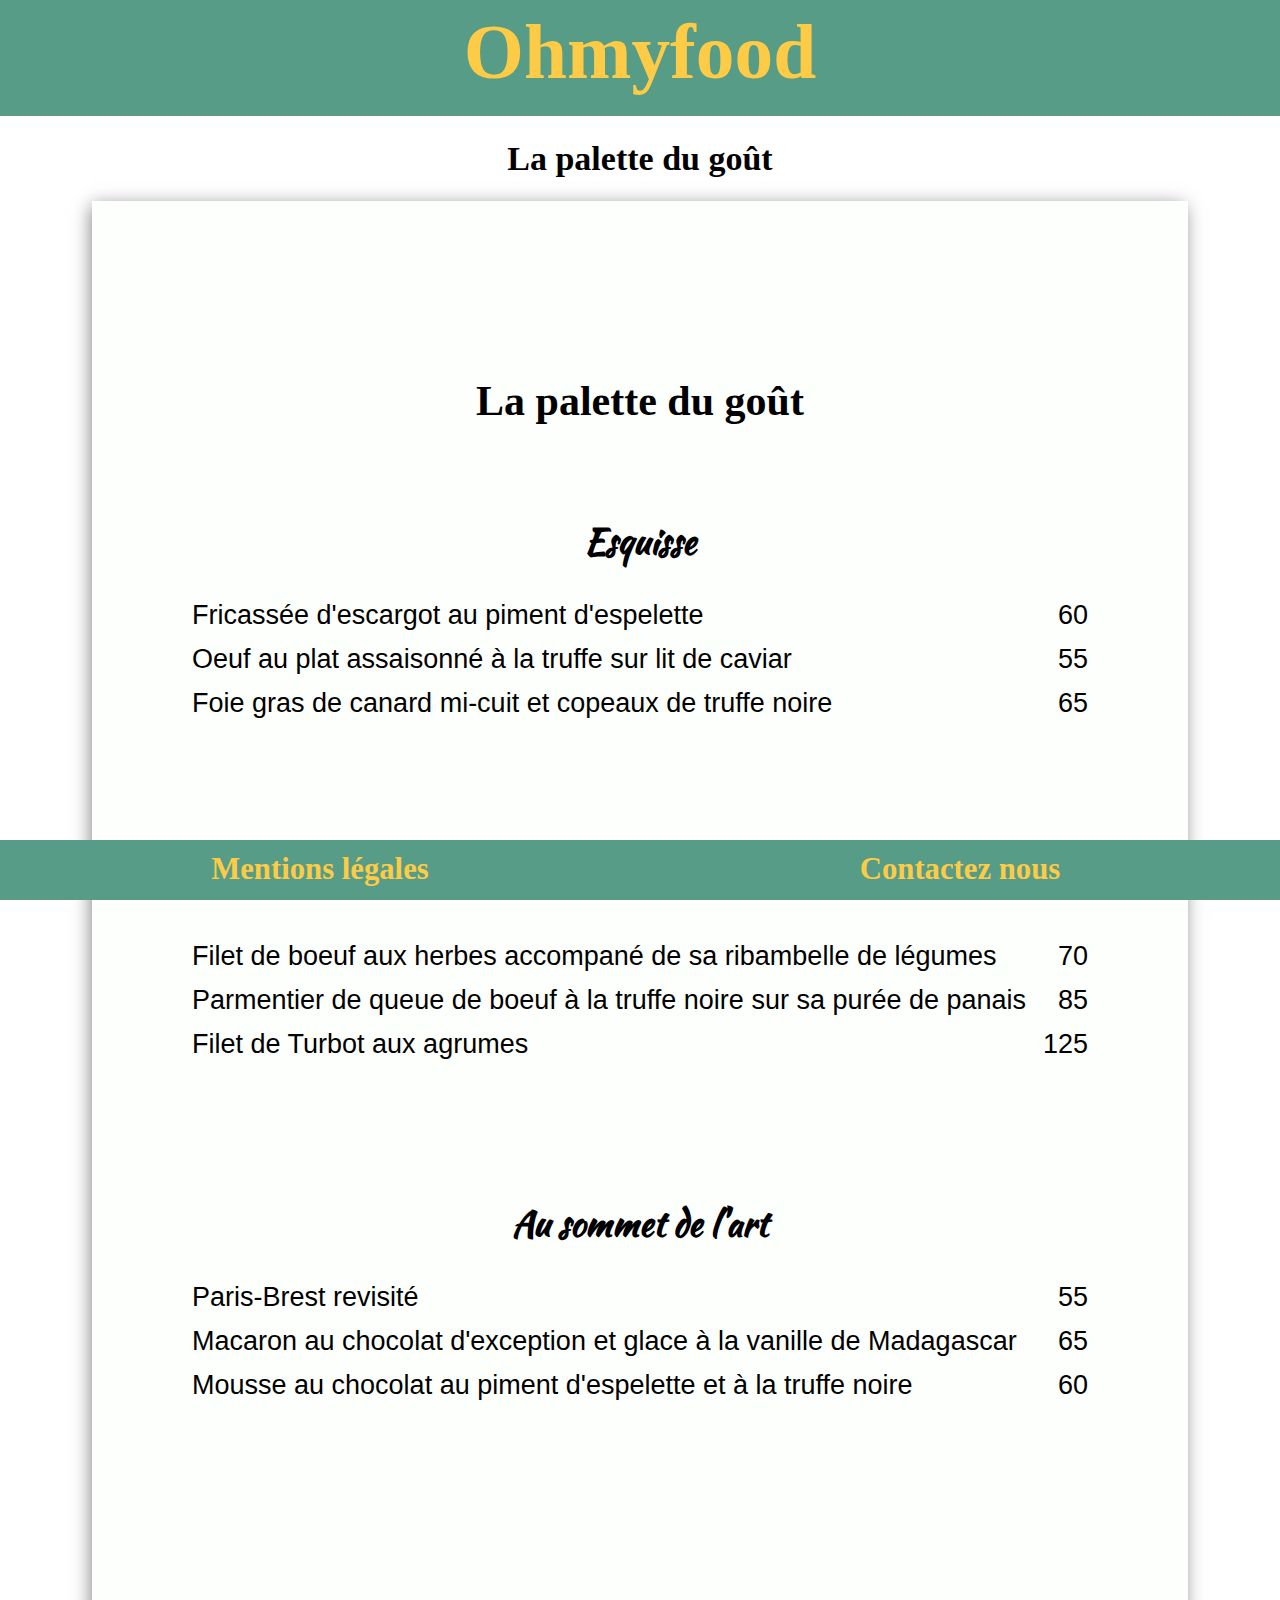
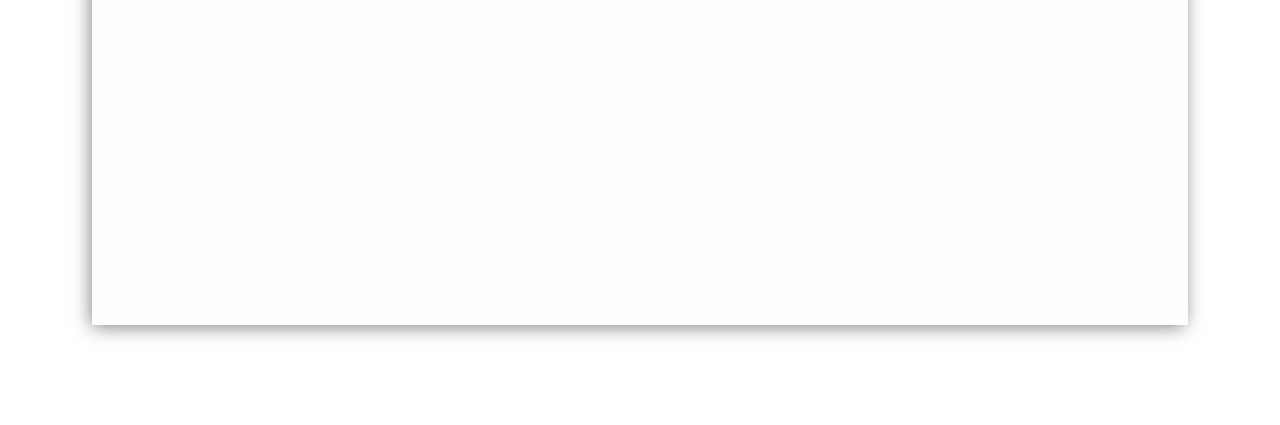
<file: laPalette.html>
<!DOCTYPE html>
<html lang="en">
<head>
    <meta charset="utf-8"/>
    <!--instruction au navigateur pour controlé l'affichage de la page-->
    <meta name="viewport" content="width=device-width, initial-scale=1.0">
    <!--afficher cette description dans les moteur de recherche-->
    <meta name="description" content="Ohmyfood! est une entreprise de réservation de restaurants et de composition de menus  en ligne">
    <!--permet de donner un nom à l’auteur du document-->
    <meta name="author" content="kaouech Mouheb"/>
    <!-- Open Graph data -->
    <meta property="og:type" content="Bienvenue chez Ohmyfood"/>
    <meta property="og:url" content=""/>
    <meta property="og:image" content="image/menu-1b"/>
    <meta property="og:description" content="Ohmyfood! est une entreprise de réservation de restaurants et de composition de menus  en ligne"/>
    <!-- Twitter Card data -->
    <meta name="Twitter:card" content="summary_large_image">
    <meta name="twitter:title" content="Bienvenue chez Ohmyfood">
    <meta name="twitter:image" content="image/menu-2b">
    <meta name="twitter:description" content="Ohmyfood! est une entreprise de réservation de restaurants et de composition de menus  en ligne">
    <link rel="stylesheet" href="feuilleDeStyle/index.css"/>
    <title>La palette du goût</title>
</head>
<body>
    <header>
        <h1><a href="index.html">Ohmyfood</a></h1>
    </header>
   <h1 class="titre">La palette du goût</h1>
    <main class="la-Palette__bloc">
        <h1 class="titre_primaire">La palette du goût</h1>
        <section>
            <h2>Esquisse</h2>
            <div>Fricassée d'escargot au piment d'espelette <span>60</span></div>
            <div>Oeuf au plat assaisonné à la truffe sur lit de caviar<span>55</span></div>
            <div>Foie gras de canard mi-cuit et copeaux de truffe noire<span>65</span></div>
        </section>
        <section>
            <h2>Oeuvre de maître</h2>
            <div>Filet de boeuf aux herbes accompané de sa ribambelle de légumes<span>70</span></div>
            <div>Parmentier de queue de boeuf à la truffe noire sur sa purée de panais<span>85</span></div>
            <div>Filet de Turbot aux agrumes<span>125</span></div>
        </section>
        <section>
            <h2>Au sommet de l'art</h2>
            <div>Paris-Brest revisité<span>55</span></div>
            <div>Macaron au chocolat d'exception et glace à la vanille de Madagascar<span>65</span></div>
            <div>Mousse au chocolat au piment d'espelette et à la truffe noire<span>60</span></div>
        </section>
    </main>
    <footer>
        <h5>Mentions légales</h5>
        <h5>Contactez nous</h5>
    </footer>
</body>
</html>
</file>
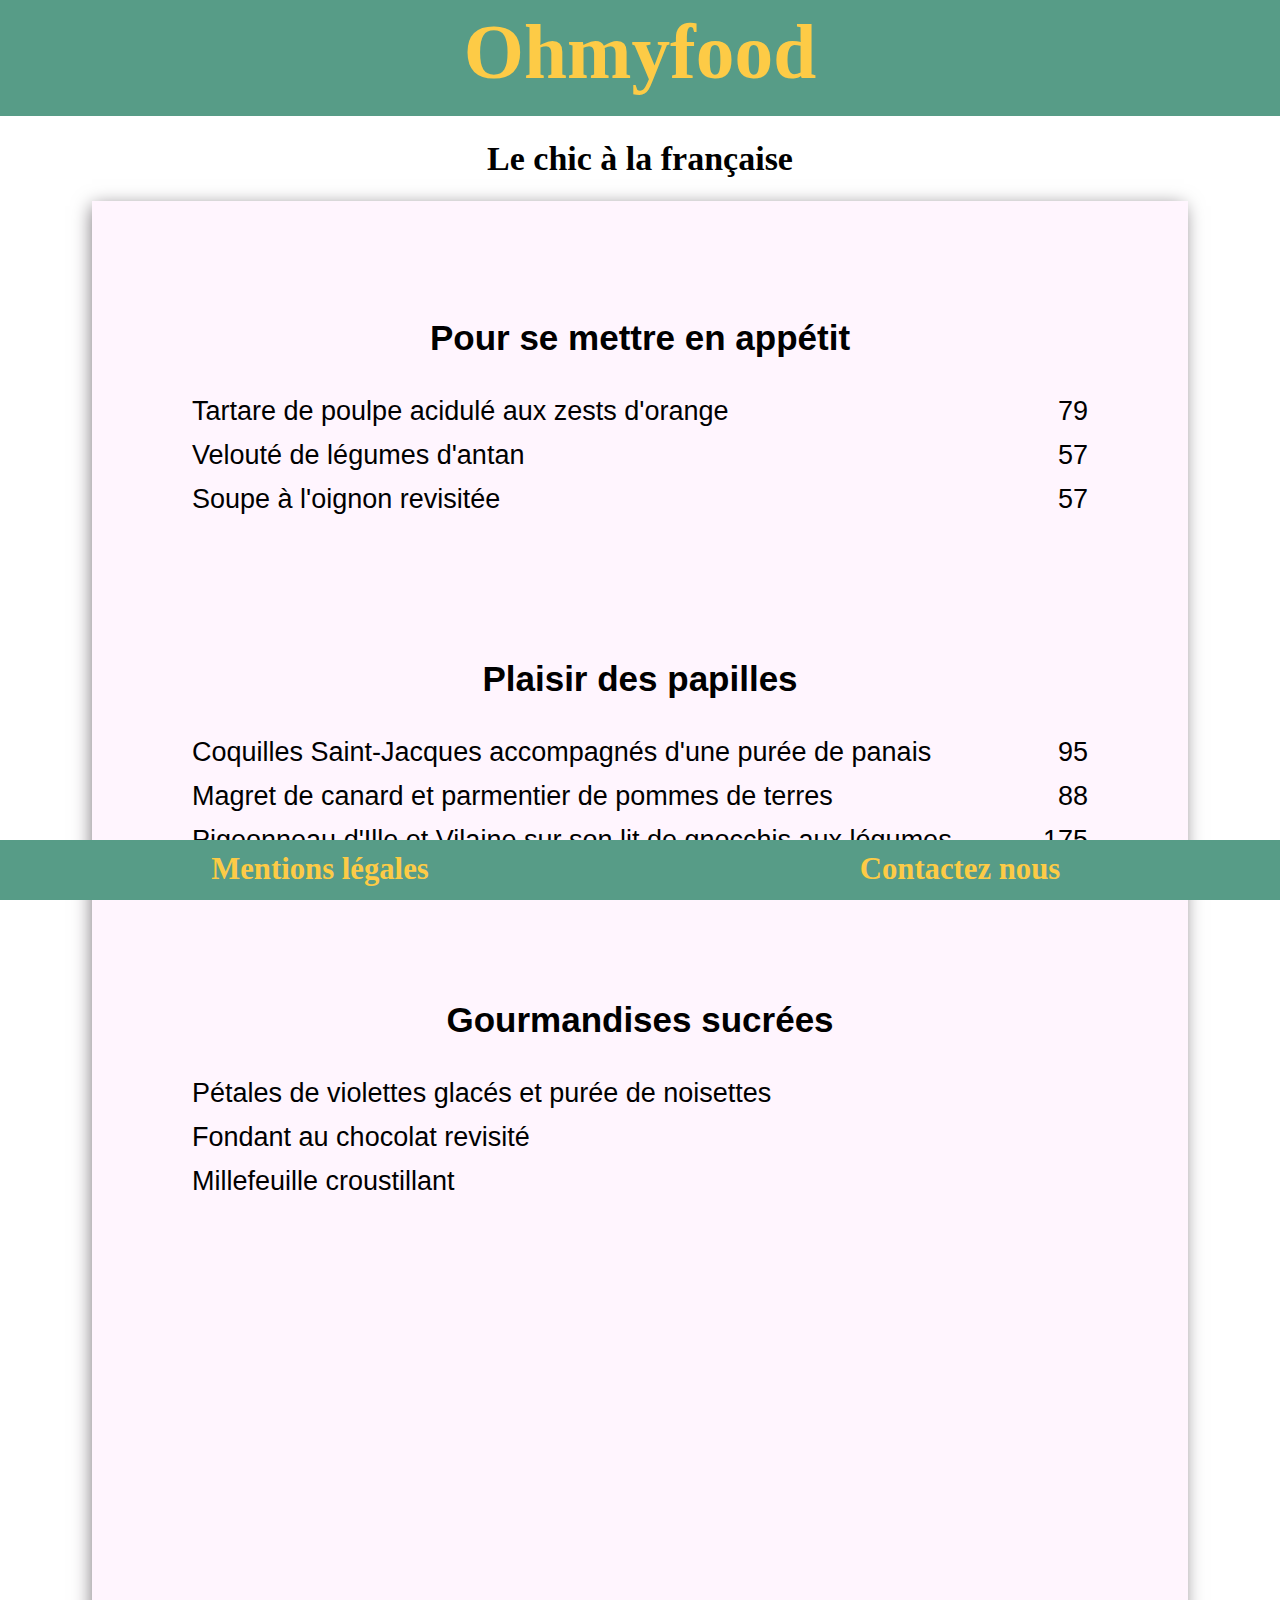
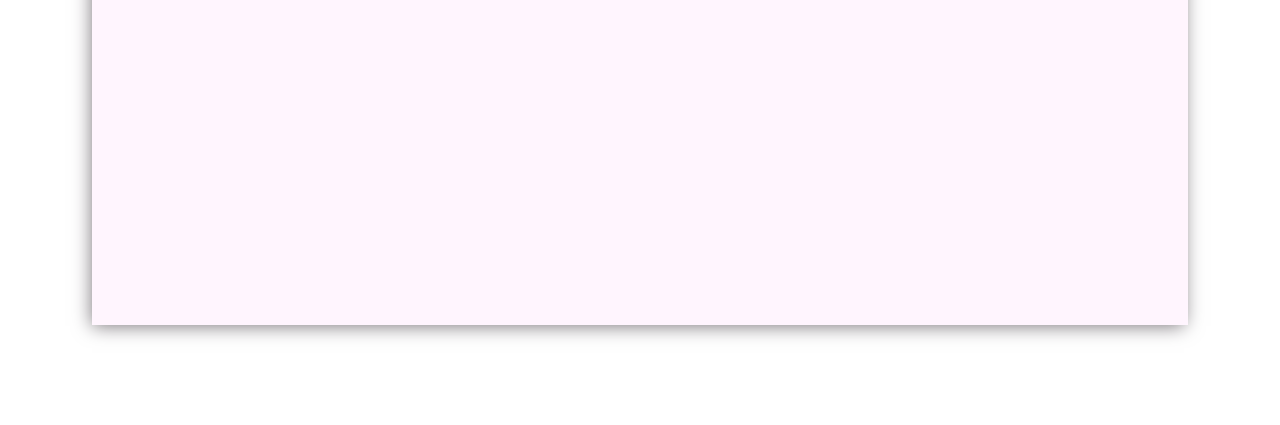
<file: leChic.html>
<!DOCTYPE html>
<html lang="en">
<head>
    <meta charset="utf-8"/>
    <!--instruction au navigateur pour controlé l'affichage de la page-->
    <meta name="viewport" content="width=device-width, initial-scale=1.0">
    <!--afficher cette description dans les moteur de recherche-->
    <meta name="description" content="Ohmyfood! est une entreprise de réservation de restaurants et de composition de menus  en ligne">
    <!--permet de donner un nom à l’auteur du document-->
    <meta name="author" content="kaouech Mouheb"/>
    <!-- Open Graph data -->
    <meta property="og:type" content="Bienvenue chez Ohmyfood"/>
    <meta property="og:url" content=""/>
    <meta property="og:image" content="image/menu-1b"/>
    <meta property="og:description" content="Ohmyfood! est une entreprise de réservation de restaurants et de composition de menus  en ligne"/>
    <!-- Twitter Card data -->
    <meta name="Twitter:card" content="summary_large_image">
    <meta name="twitter:title" content="Bienvenue chez Ohmyfood">
    <meta name="twitter:image" content="image/menu-2b">
    <meta name="twitter:description" content="Ohmyfood! est une entreprise de réservation de restaurants et de composition de menus  en ligne">
    <link rel="stylesheet" href="feuilleDeStyle/index.css"/>
    <title>La note enchantée</title>
</head>
<body>
    <header>
        <h1><a href="index.html">Ohmyfood</a></h1>
    </header>
   <h1 class="titre">Le chic à la française</h1>
   <main class="le-Chic__bloc">
        <section>
            <h2>Pour se mettre en appétit</h2>
            <div>Tartare de poulpe acidulé aux zests d'orange<span>79</span></div>
            <div>Velouté de légumes d'antan<span>57</span></div>
            <div>Soupe à l'oignon revisitée<span>57</span></div>
        </section>
        <section>
            <h2>Plaisir des papilles</h2>
            <div>Coquilles Saint-Jacques accompagnés d'une purée de panais<span>95</span></div>
            <div>Magret de canard et parmentier de pommes de terres<span>88</span></div>
            <div>Pigeonneau d'Ille et Vilaine sur son lit de gnocchis aux légumes<span>175</span></div>
        </section>
        <section>
            <h2>Gourmandises sucrées</h2>
            <div>Pétales de violettes glacés et purée de noisettes</div>
            <div>Fondant au chocolat revisité</div>
            <div>Millefeuille croustillant</div>
        </section>
    </main>    
    <footer>
        <h5>Mentions légales</h5>
        <h5>Contactez nous</h5>
    </footer>
</body>
</html>
</file>
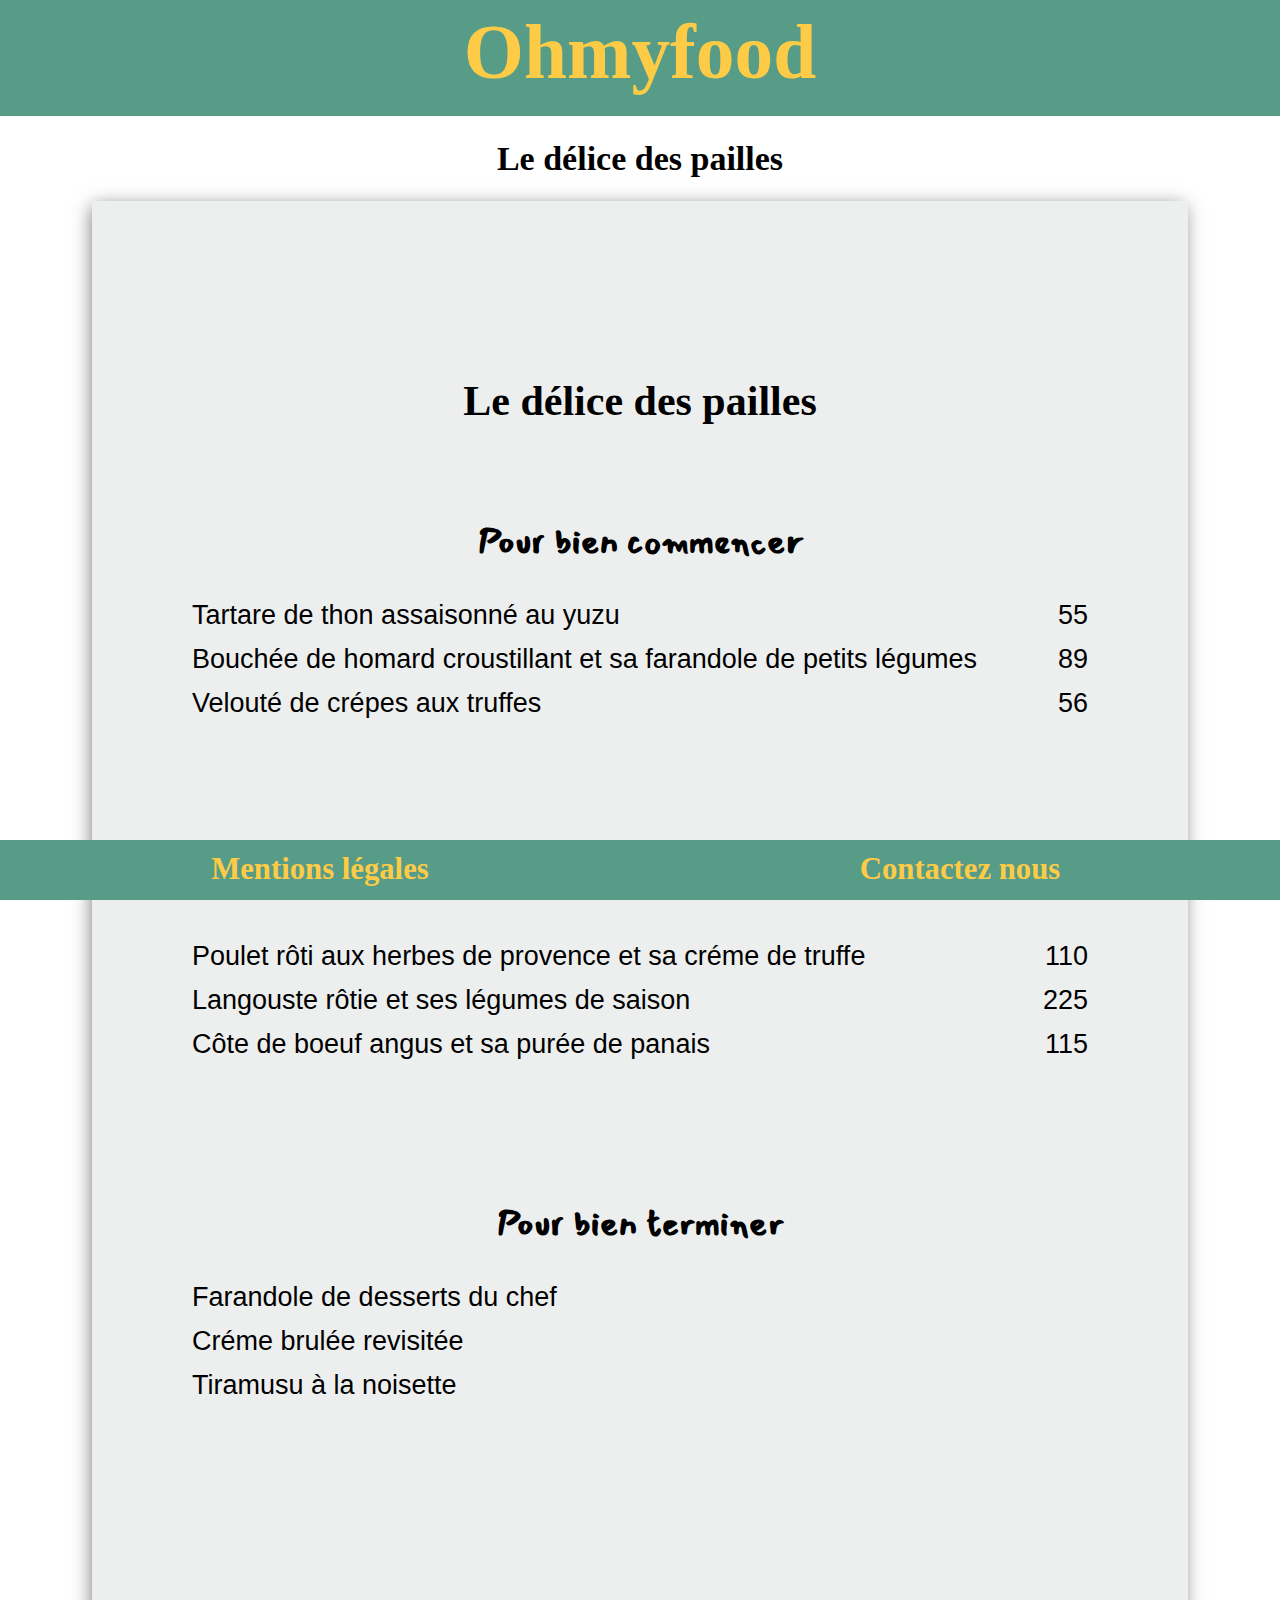
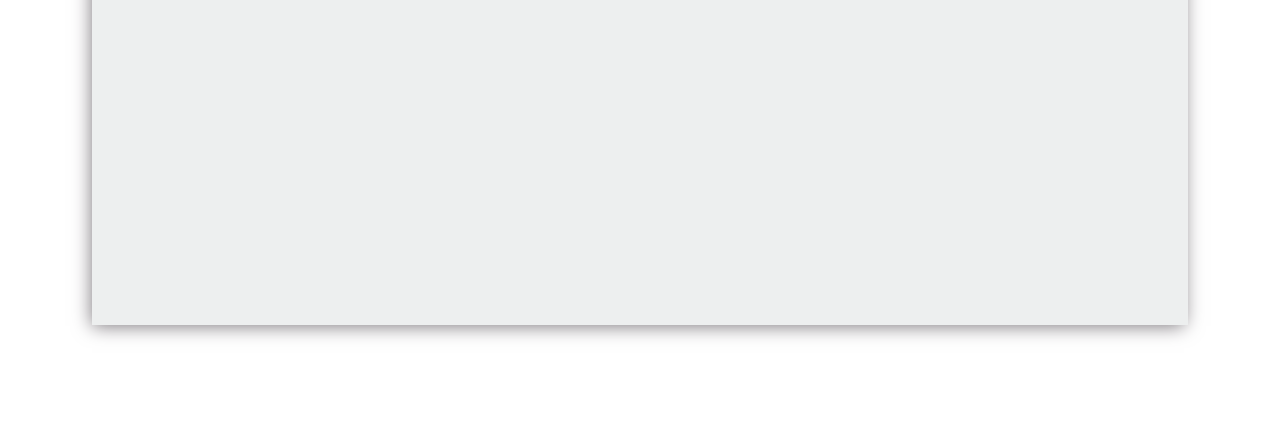
<file: leDelice.html>
<!DOCTYPE html>
<html lang="en">
<head>
    <meta charset="utf-8"/>
    <!--instruction au navigateur pour controlé l'affichage de la page-->
    <meta name="viewport" content="width=device-width, initial-scale=1.0">
    <!--afficher cette description dans les moteur de recherche-->
    <meta name="description" content="Ohmyfood! est une entreprise de réservation de restaurants et de composition de menus  en ligne">
    <!--permet de donner un nom à l’auteur du document-->
    <meta name="author" content="kaouech Mouheb"/>
    <!-- Open Graph data -->
    <meta property="og:type" content="Bienvenue chez Ohmyfood"/>
    <meta property="og:url" content=""/>
    <meta property="og:image" content="image/menu-1b"/>
    <meta property="og:description" content="Ohmyfood! est une entreprise de réservation de restaurants et de composition de menus  en ligne"/>
    <!-- Twitter Card data -->
    <meta name="Twitter:card" content="summary_large_image">
    <meta name="twitter:title" content="Bienvenue chez Ohmyfood">
    <meta name="twitter:image" content="image/menu-2b">
    <meta name="twitter:description" content="Ohmyfood! est une entreprise de réservation de restaurants et de composition de menus  en ligne">
    <link rel="stylesheet" href="feuilleDeStyle/index.css"/>
    <title>Le délice des papilles</title>
</head>
<body>
    <header>
        <h1><a href="index.html">Ohmyfood</a></h1>
    </header>
   <h1 class="titre">Le délice des pailles</h1>
   <main class="le-Delice__bloc">
        <h1 class="titre_primaire">Le délice des pailles</h1>
        <section>
            <h2>Pour bien commencer</h2>
            <div>Tartare de thon assaisonné au yuzu <span>55</span></div>
            <div>Bouchée de homard croustillant et sa farandole de petits légumes<span>89</span></div>
            <div>Velouté de crépes aux truffes <span>56</span></div>
        </section>
        <section>
            <h2>Pour bien continuer</h2>
            <div>Poulet rôti aux herbes de provence et sa créme de truffe<span>110</span></div>
            <div>Langouste rôtie et ses légumes de saison<span>225</span></div>
            <div>Côte de boeuf angus et sa purée de panais<span>115</span></div>
        </section>
        <section>
            <h2>Pour bien terminer</h2>
            <div>Farandole de desserts du chef</div>
            <div>Créme brulée revisitée</div>
            <div>Tiramusu à la noisette</div>
        </section>
    </main>
    <footer>
        <h5>Mentions légales</h5>
        <h5>Contactez nous</h5>
    </footer>
</body>
</html>
</file>
<file: feuilleDeStyle/index.css>
@charset "UTF-8";
/*! normalize.css v8.0.1 | MIT License | github.com/necolas/normalize.css */
/* Document
   ========================================================================== */
/*
1. Corrigez la hauteur de ligne dans tous les navigateurs.
2. Empêchez les ajustements de la taille de la police après les changements d'orientation dans iOS.*/
@import url("https://fonts.googleapis.com/css?family=Dancing+Script|Indie+Flower|Kaushan+Script|Mansalva&display=swap");
html {
  line-height: 1.15;
  /* 1 */
  -webkit-text-size-adjust: 100%;
  /* 2 */
}

/* Sections
     ========================================================================== */
/*
   Supprimez la marge dans tous les navigateurs.
   */
body {
  margin: 0;
}

/*
   Rendre l'élément `main` de manière cohérente dans IE.
   */
main {
  display: block;
}

/*
   Corrigez la taille de la police et la marge sur les éléments `h1` dans` section` et
   Contextes `article` dans Chrome, Firefox et Safari.
   */
h1 {
  font-size: 2em;
  margin: 0.67em 0;
}

/* Regroupement de contenu
     ========================================================================== */
/*
   1. Add the correct box sizing in Firefox.
   2. Show the overflow in Edge and IE.
   */
hr {
  box-sizing: content-box;
  /* 1 */
  height: 0;
  /* 1 */
  overflow: visible;
  /* 2 */
}

/*
  1. Corrigez l'héritage et la mise à l'échelle de la taille de police dans tous les navigateurs.
  2. Corrigez le dimensionnement de police impair dans tous les navigateurs.
   */
pre {
  font-family: monospace, monospace;
  /* 1 */
  font-size: 1em;
  /* 2 */
}

/* Sémantique au niveau du texte
     ========================================================================== */
/*
    Supprimez l'arrière-plan gris des liens actifs dans IE 10.
   */
a {
  background-color: transparent;
}

/*
   1. Retirez la bordure inférieure dans Chrome 57-
   2. Ajoutez la décoration de texte correcte dans Chrome, Edge, IE, Opera et Safari.*/
abbr[title] {
  border-bottom: none;
  /* 1 */
  text-decoration: underline;
  /* 2 */
  text-decoration: underline dotted;
  /* 2 */
}

/*
    Ajoutez le poids de police correct dans Chrome, Edge et Safari.
   */
b,
strong {
  font-weight: bolder;
}

/*
    1. Corrigez l'héritage et la mise à l'échelle de la taille de police dans tous les navigateurs.
    2. Corrigez le dimensionnement de police impair dans tous les navigateurs.
 */
code,
kbd,
samp {
  font-family: monospace, monospace;
  /* 1 */
  font-size: 1em;
  /* 2 */
}

/*
   Ajoutez la taille de police correcte dans tous les navigateurs.
   */
small {
  font-size: 80%;
}

/*
    Empêche les éléments `sub` et` sup` d'affecter la hauteur de ligne dans
    tous les navigateurs.
   */
sub,
sup {
  font-size: 75%;
  line-height: 0;
  position: relative;
  vertical-align: baseline;
}

sub {
  bottom: -0.25em;
}

sup {
  top: -0.5em;
}

/* Contenu intégré
     ========================================================================== */
/*
   Supprimez la bordure des images à l'intérieur des liens dans IE 10.
   */
img {
  border-style: none;
}

/* Formes
     ========================================================================== */
/**
   * 1. Change the font styles in all browsers.
   * 2. Remove the margin in Firefox and Safari.
   */
button,
input,
optgroup,
select,
textarea {
  font-family: inherit;
  /* 1 */
  font-size: 100%;
  /* 1 */
  line-height: 1.15;
  /* 1 */
  margin: 0;
  /* 2 */
}

/*
   Afficher le débordement dans IE.
   Affichez le débordement dans Edge.
   */
button,
input {
  /* 1 */
  overflow: visible;
}

/*
   1. Modifiez les styles de police dans tous les navigateurs.
   2. Supprimez la marge dans Firefox et Safari.
  */
button,
select {
  /* 1 */
  text-transform: none;
}

/*
   Corrigez l'impossibilité de styliser les types cliquables dans iOS et Safari. and Safari.
   */
button,
[type="button"],
[type="reset"],
[type="submit"] {
  -webkit-appearance: button;
}

/*
   Supprimez la bordure intérieure et le rembourrage dans Firefox.
   */
button::-moz-focus-inner,
[type="button"]::-moz-focus-inner,
[type="reset"]::-moz-focus-inner,
[type="submit"]::-moz-focus-inner {
  border-style: none;
  padding: 0;
}

/*
   Restaurez les styles de focus non définis par la règle précédente.
   */
button:-moz-focusring,
[type="button"]:-moz-focusring,
[type="reset"]:-moz-focusring,
[type="submit"]:-moz-focusring {
  outline: 1px dotted ButtonText;
}

/*
   Corrigez le rembourrage dans Firefox.
   */
fieldset {
  padding: 0.35em 0.75em 0.625em;
}

/*
   1. Corrigez l'habillage du texte dans Edge et IE.
   2. Corrigez l'héritage des couleurs des éléments «fieldset» dans IE.
   3. Retirez le rembourrage pour que les développeurs ne soient pas pris au dépourvu
   Éléments `fieldset` dans tous les navigateurs.
   */
legend {
  box-sizing: border-box;
  /* 1 */
  color: inherit;
  /* 2 */
  display: table;
  /* 1 */
  max-width: 100%;
  /* 1 */
  padding: 0;
  /* 3 */
  white-space: normal;
  /* 1 */
}

/*
   Ajoutez l'alignement vertical correct dans Chrome, Firefox et Opera.
   */
progress {
  vertical-align: baseline;
}

/*
   Supprimez la barre de défilement verticale par défaut dans IE 10+
   */
textarea {
  overflow: auto;
}

/*
   Ajoutez le bon dimensionnement de boîte dans IE 10.
   2. Retirez le rembourrage dans IE 10.
   */
[type="checkbox"],
[type="radio"] {
  box-sizing: border-box;
  /* 1 */
  padding: 0;
  /* 2 */
}

/*
  Corrigez le style de curseur des boutons d'incrémentation et de décrémentation dans Chrome.
   */
[type="number"]::-webkit-inner-spin-button,
[type="number"]::-webkit-outer-spin-button {
  height: auto;
}

/*
    1. Corrigez l'apparence étrange dans Chrome et Safari.
    2. Corrigez le style de contour dans Safari.
   */
[type="search"] {
  -webkit-appearance: textfield;
  /* 1 */
  outline-offset: -2px;
  /* 2 */
}

/*
   Supprimez le rembourrage intérieur dans Chrome et Safari sur macOS.
   */
[type="search"]::-webkit-search-decoration {
  -webkit-appearance: none;
}

/*
    1. Corrigez l'impossibilité de styliser les types cliquables dans iOS et Safari.
    2. Modifiez les propriétés de la police en "hérité" dans Safari.
 */
::-webkit-file-upload-button {
  -webkit-appearance: button;
  /* 1 */
  font: inherit;
  /* 2 */
}

/* Interactive
     ========================================================================== */
/*
   Ajoutez l'affichage correct dans Edge, IE 10+ et Firefox.
   */
details {
  display: block;
}

/*
   Ajoutez l'affichage correct dans tous les navigateurs.
   */
summary {
  display: list-item;
}

/* Divers
     ========================================================================== */
/*
   Ajoutez l'affichage correct dans IE 10+.
   */
template {
  display: none;
}

/*
    Ajoutez l'affichage correct dans IE 10.
   */
[hidden] {
  display: none;
}

/*                    Personalisation du contenu 
     ========================================================================== */
a {
  text-decoration: none;
}

/*color dégradé*/
/*contenu séparatif entre le bloc principal et le footer*/
body {
  max-width: 1300px;
  margin: auto;
  position: relative;
}

.index__bloc {
  display: flex;
  flex-wrap: wrap;
  justify-content: space-evenly;
}

.index__bloc section {
  width: 440px;
  height: 614px;
  margin: 81px auto 0px auto;
  text-align: center;
  display: flex;
  flex-direction: column;
  justify-content: center;
  -webkit-box-shadow: -2px 3px 18px -2px #7a757a;
  -moz-box-shadow: -2px 3px 18px -2px #7a757a;
  box-shadow: -2px 3px 18px -2px #7a757a;
}

.index__bloc section a {
  color: black;
}

.index__bloc section h2 {
  font-size: 32px;
}

.index__bloc section:first-of-type {
  background: #fcdfdb;
  font-family: 'Mansalva', cursive, Arial, sans-serif;
}

.index__bloc section:first-of-type h2 {
  display: flex;
  flex-direction: column;
}

.index__bloc section:nth-of-type(2) {
  background: #fff5fe;
  font-family: 'Cormorant Infant', cursive, Arial, sans-serif;
}

.index__bloc section:nth-of-type(2) h2 {
  font-size: 26px;
  background: linear-gradient(to right, #e38a12, #8f5aff);
  -webkit-text-fill-color: transparent;
  -webkit-background-clip: text;
}

.index__bloc section:nth-of-type(2) h3 {
  color: #e38a12;
}

.index__bloc section:nth-of-type(3) {
  background: #f9f9f9;
  font-family: 'Dancing Script', cursive, Arial, sans-serif;
}

.index__bloc section:nth-of-type(3) h2 {
  background: linear-gradient(to right, #0023db, #0887fb);
  -webkit-text-fill-color: transparent;
  -webkit-background-clip: text;
}

.index__bloc section:nth-of-type(3) h3 {
  color: #0887fb;
}

.index__bloc section:last-of-type {
  background: #fdfffd;
  font-family: 'Kaushan Script', cursive, Arial, sans-serif;
}

.index__bloc section:last-of-type h2 {
  background: linear-gradient(to right, #3e923a 5%, #beff7f);
  -webkit-text-fill-color: transparent;
  -webkit-background-clip: text;
}

.index__bloc section:last-of-type h3 {
  color: #3e923a;
}

/*animation qui fait un zoom sur l'image*/
.transition-menu {
  transition: all 0.5s linear;
  opacity: 1;
}

.transition-menu:hover {
  opacity: 0.5;
}

/*Animation du bouton prochainement*/
.button span {
  background: #fdcb46;
  width: 8px;
  height: 8px;
  border-radius: 50%;
  display: inline-block;
  animation-name: points;
  animation-duration: 2s;
  animation-iteration-count: infinite;
  animation-timing-function: linear;
}

span:first-of-type {
  animation-delay: 0.5s;
}

span:nth-child(2) {
  animation-delay: 1s;
}

span:nth-child(3) {
  animation-delay: 1.5s;
}

@-webkit-keyframes points {
  0% {
    opacity: 1;
  }
  100% {
    opacity: 0;
  }
}

@-moz-keyframes points {
  0% {
    opacity: 1;
  }
  100% {
    opacity: 0;
  }
}

/*bouton mentions légales / contactez-nous*/
footer h5:hover {
  animation-name: wiggle;
  animation-duration: 0.3s;
  animation-iteration-count: infinite;
  -moz-animation-timing-function: linear;
}

/*bouton prochainement*/
.button:hover {
  animation-name: wiggle_Prochainement;
  animation-duration: 0.4s;
  animation-iteration-count: infinite;
  -moz-animation-timing-function: linear;
}

/*effet wiggle*/
@-webkit-keyframes wiggle {
  0% {
    transform: translate(2px, -2px) rotate(2deg);
  }
  15% {
    transform: translate(1px, -1px) rotate(0deg);
  }
  30% {
    transform: translate(0px, 0px) rotate(0deg);
  }
  45% {
    transform: translate(-2px, 2px) rotate(2deg);
  }
  60% {
    transform: translate(1px, -1px) rotate(0deg);
  }
  75% {
    transform: translate(0px, 0px) rotate(0deg);
  }
  90% {
    transform: translate(2px, -2px) rotate(2deg);
  }
  to {
    transform: translate(-1px, 1px) rotate(0deg);
  }
}

@-moz-keyframes wiggle {
  0% {
    transform: translate(2px, -2px) rotate(1deg);
  }
  15% {
    transform: translate(1px, -1px) rotate(0deg);
  }
  30% {
    transform: translate(0px, 0px) rotate(1deg);
  }
  45% {
    transform: translate(-2px, 2px) rotate(0deg);
  }
  60% {
    transform: translate(1px, -1px) rotate(1deg);
  }
  75% {
    transform: translate(0px, 0px) rotate(0deg);
  }
  90% {
    transform: translate(2px, -2px) rotate(1deg);
  }
  to {
    transform: translate(-1px, 1px) rotate(0deg);
  }
}

/*effet wiggle bouton prochainement*/
@-webkit-keyframes wiggle_Prochainement {
  0% {
    transform: translate(0px, 2px) rotate(0);
  }
  30% {
    transform: translate(-2px, 0px) rotate(1);
  }
  60% {
    transform: translate(2px, 0px) rotate(0);
  }
  to {
    transform: translate(0px, 2px) rotate(1);
  }
}

@-moz-keyframes wiggle_Prochainement {
  0% {
    transform: translate(0px, 2px);
  }
  30% {
    transform: translate(-2px, 0px);
  }
  60% {
    transform: translate(2px, 0px);
  }
  to {
    transform: translate(0px, 2px);
  }
}

.fa-music {
  background: linear-gradient(#f04c5f, #f6916a);
  -webkit-text-fill-color: transparent;
  -webkit-background-clip: text;
}

.button {
  margin: 81px auto 200px;
  width: 300px;
  position: relative;
  background: #579c87;
  color: #fdcb46;
  font-size: 37px;
  padding: 18px;
  text-align: center;
  border-radius: 0.5em;
  transform: scale(1);
  transition: all .5s ease;
  z-index: 1;
}

.button:hover {
  transform: scale(1.1);
}

.button:hover::after {
  opacity: 1;
}

.button::after {
  content: "";
  background-color: #457b6b;
  border-radius: 0.5em;
  position: absolute;
  top: 0;
  bottom: 0;
  right: 0;
  left: 0;
  z-index: -1;
  transition: all .5s ease;
  opacity: 0;
}

header {
  background: #579c87;
  height: 116px;
}

header a {
  color: #fdcb46;
  text-decoration: none;
}

header h1 {
  font-size: 58pt;
  text-align: center;
  color: #fdcb46;
  margin: 0px;
  line-height: 1.35;
}

footer {
  background: #579c87;
  display: flex;
  justify-content: space-around;
  font-size: 37px;
  height: 60px;
  width: 100%;
  color: #fdcb46;
  max-width: 1300px;
  position: fixed;
  bottom: 0.1px;
  z-index: 2;
}

footer h5 {
  width: 30%;
  margin: auto 0px;
  text-align: center;
}

footer a {
  color: #fdcb46;
}

.titre {
  text-align: center;
  font-size: 34px;
}

.la-Note__bloc {
  -webkit-box-shadow: -2px 3px 18px -2px #7a757a;
  -moz-box-shadow: -2px 3px 18px -2px #7a757a;
  box-shadow: -2px 3px 18px -2px #7a757a;
  /*Main*/
  max-width: 70%;
  margin: 0px auto;
  padding: 20px 100px;
  background: #fcdfdb;
  height: 1684px;
  color: #3d1319;
  content: "";
  margin: 0px auto 100px;
}

.la-Note__bloc .titre_primaire {
  /*h1 des pages menu*/
  display: flex;
  flex-direction: column;
  font-size: 42px;
  margin: 156px auto 95px auto;
  font-family: #3d1319;
  text-align: center;
  font-family: 'Mansalva', cursive, Arial, sans-serif;
}

.la-Note__bloc h2 {
  /*h2*/
  text-align: center;
  font-size: 35px;
  margin-top: 95px;
  font-family: 'Mansalva', cursive, Arial, sans-serif;
}

.la-Note__bloc section {
  /*Pesonalisation des section dans les pages*/
  width: 100%;
  font-size: 27px;
  line-height: 44px;
  margin-bottom: 136px;
  font-family: 'Cormorant Infant', cursive, Arial, sans-serif;
}

.la-Note__bloc .titre_secondaire {
  font-size: 37px;
}

.la-Note__bloc span {
  float: right;
}

.le-Chic__bloc {
  -webkit-box-shadow: -2px 3px 18px -2px #7a757a;
  -moz-box-shadow: -2px 3px 18px -2px #7a757a;
  box-shadow: -2px 3px 18px -2px #7a757a;
  /*Main*/
  max-width: 70%;
  margin: 0px auto;
  padding: 20px 100px;
  background: #fff5fe;
  height: 1684px;
  content: "";
  margin: 0px auto 100px;
  font-family: 'Cormorant Infant', cursive, Arial, sans-serif;
}

.le-Chic__bloc h2 {
  /*h2*/
  text-align: center;
  font-size: 35px;
  margin-top: 95px;
}

.le-Chic__bloc section {
  /*Pesonalisation des section dans les pages*/
  width: 100%;
  font-size: 27px;
  line-height: 44px;
  margin-bottom: 136px;
}

.le-Chic__bloc span {
  float: right;
}

.le-Delice__bloc {
  -webkit-box-shadow: -2px 3px 18px -2px #7a757a;
  -moz-box-shadow: -2px 3px 18px -2px #7a757a;
  box-shadow: -2px 3px 18px -2px #7a757a;
  /*Main*/
  max-width: 70%;
  margin: 0px auto;
  padding: 20px 100px;
  background: #edefef;
  height: 1684px;
  content: "";
  margin: 0px auto 100px;
}

.le-Delice__bloc .titre_primaire {
  /*h1 des pages menu*/
  display: flex;
  flex-direction: column;
  font-size: 42px;
  margin: 156px auto 95px auto;
  font-family: black;
  text-align: center;
}

.le-Delice__bloc h2 {
  /*h2*/
  text-align: center;
  font-size: 35px;
  margin-top: 95px;
  font-family: 'Mansalva', cursive, Arial, sans-serif;
}

.le-Delice__bloc section {
  /*Pesonalisation des section dans les pages*/
  width: 100%;
  font-size: 27px;
  line-height: 44px;
  margin-bottom: 136px;
  font-family: 'Cormorant Infant', cursive, Arial, sans-serif;
}

.le-Delice__bloc .titre_secondaire {
  font-size: 37px;
}

.le-Delice__bloc span {
  float: right;
}

.la-Palette__bloc {
  -webkit-box-shadow: -2px 3px 18px -2px #7a757a;
  -moz-box-shadow: -2px 3px 18px -2px #7a757a;
  box-shadow: -2px 3px 18px -2px #7a757a;
  /*Main*/
  max-width: 70%;
  margin: 0px auto;
  padding: 20px 100px;
  background: #fdfffd;
  height: 1684px;
  content: "";
  margin: 0px auto 100px;
}

.la-Palette__bloc .titre_primaire {
  /*h1 des pages menu*/
  display: flex;
  flex-direction: column;
  font-size: 42px;
  margin: 156px auto 95px auto;
  font-family: black;
  text-align: center;
}

.la-Palette__bloc h2 {
  /*h2*/
  text-align: center;
  font-size: 35px;
  margin-top: 95px;
  font-family: 'Kaushan Script', cursive, Arial, sans-serif;
}

.la-Palette__bloc section {
  /*Pesonalisation des section dans les pages*/
  width: 100%;
  font-size: 27px;
  line-height: 44px;
  margin-bottom: 136px;
  font-family: 'Cormorant Infant', cursive, Arial, sans-serif;
}

.la-Palette__bloc .titre_secondaire {
  font-size: 37px;
}

.la-Palette__bloc span {
  float: right;
}

.mentions-legales__bloc {
  /*Main*/
  max-width: 70%;
  margin: 0px auto;
  padding: 20px 100px;
  background: #fff;
  height: 1684px;
  height: 100%;
  -webkit-box-shadow: -2px 3px 18px -2px #7a757a;
  -moz-box-shadow: -2px 3px 18px -2px #7a757a;
  box-shadow: -2px 3px 18px -2px #7a757a;
  /*Pesonalisation des section dans les pages*/
  width: 100%;
  font-size: 32px;
  line-height: 44px;
  margin-bottom: 136px;
  content: "";
  margin: 0px auto 100px;
}

.mentions-legales__bloc h1 {
  /*h1 des pages menu*/
  display: flex;
  flex-direction: column;
  font-size: 42px;
  margin: 156px auto 95px auto;
  font-family: black;
  text-align: center;
  font-size: 2em;
}

.mentions-legales__bloc a {
  color: #fdcb46;
}

@media all and (max-width: 480px) {
  /*LA PAGE INDEX .HTML*/
  header {
    height: 100px;
    width: 100%;
  }
  header h1 {
    font-size: 32pt;
    line-height: 1.15;
  }
  .index__bloc {
    width: 90%;
    padding: 10px;
    margin: 0px auto;
  }
  .index__bloc h2, .index__bloc h3 {
    font-size: medium;
  }
  .button {
    width: 200px;
    font-size: medium;
  }
  footer {
    width: 100%;
    justify-content: space-around;
  }
  footer h5 {
    font-size: medium;
  }
  /*LA NOTE ENCHANTEE*/
  .titre {
    text-align: center;
    font-size: medium;
  }
  .la-Note__bloc, .la-Palette__bloc, .le-Chic__bloc, .le-Delice__bloc, .mentions-legales__bloc {
    width: 100%;
    padding: 5px;
    margin: 0px auto;
    height: 100%;
    content: "";
    margin: 0px auto 100px;
  }
  .la-Note__bloc .titre_primaire, .la-Palette__bloc .titre_primaire, .le-Chic__bloc .titre_primaire, .le-Delice__bloc .titre_primaire, .mentions-legales__bloc .titre_primaire {
    margin: 10px 0px 20px;
    font-size: large;
  }
  .la-Note__bloc h2, .la-Palette__bloc h2, .le-Chic__bloc h2, .le-Delice__bloc h2, .mentions-legales__bloc h2 {
    font-size: medium;
    margin-top: 10px;
  }
  .la-Note__bloc section, .la-Palette__bloc section, .le-Chic__bloc section, .le-Delice__bloc section, .mentions-legales__bloc section {
    width: 100%;
    padding: 0px 5px;
    font-size: small;
    line-height: 1.75;
    margin-bottom: 26px;
  }
  .la-Note__bloc .titre_secondaire, .la-Palette__bloc .titre_secondaire, .le-Chic__bloc .titre_secondaire, .le-Delice__bloc .titre_secondaire, .mentions-legales__bloc .titre_secondaire {
    font-size: large;
    margin: 10px 0px 20px;
  }
}

@media all and (max-width: 1070px) {
  /*LA PAGE INDEX .HTML*/
  header {
    height: 100px;
    width: 100%;
  }
  header h1 {
    font-size: 54pt;
  }
  .index__bloc {
    width: 90%;
    padding: 10px;
    margin: 0px auto;
  }
  .index__bloc h2, .index__bloc h3 {
    font-size: medium;
  }
  .button {
    width: 200px;
    font-size: large;
  }
  footer {
    width: 100%;
    justify-content: space-around;
  }
  footer h5 {
    font-size: medium;
  }
  /*LA NOTE ENCHANTEE / LA PALETTE /LE DELICE/ LE CHIC */
  .titre {
    text-align: center;
    font-size: large;
  }
  .la-Note__bloc, .la-Palette__bloc, .le-Chic__bloc, .le-Delice__bloc, .mentions-legales__bloc {
    width: 100%;
    padding: 5px;
    margin: 0px auto;
    height: 100%;
    content: "";
    margin: 0px auto 100px;
  }
  .la-Note__bloc .titre_primaire, .la-Palette__bloc .titre_primaire, .le-Chic__bloc .titre_primaire, .le-Delice__bloc .titre_primaire, .mentions-legales__bloc .titre_primaire {
    margin: 20px 0px 40px;
    font-size: x-large;
  }
  .la-Note__bloc h2, .la-Palette__bloc h2, .le-Chic__bloc h2, .le-Delice__bloc h2, .mentions-legales__bloc h2 {
    font-size: large;
    margin-top: 20px;
  }
  .la-Note__bloc section, .la-Palette__bloc section, .le-Chic__bloc section, .le-Delice__bloc section, .mentions-legales__bloc section {
    width: 95%;
    padding: 0px 5px;
    font-size: medium;
    line-height: 1.75;
    margin-bottom: 46px;
  }
  .la-Note__bloc .titre_secondaire, .la-Palette__bloc .titre_secondaire, .le-Chic__bloc .titre_secondaire, .le-Delice__bloc .titre_secondaire, .mentions-legales__bloc .titre_secondaire {
    font-size: large;
    margin: 20px 0px 40px;
  }
}
</file>
